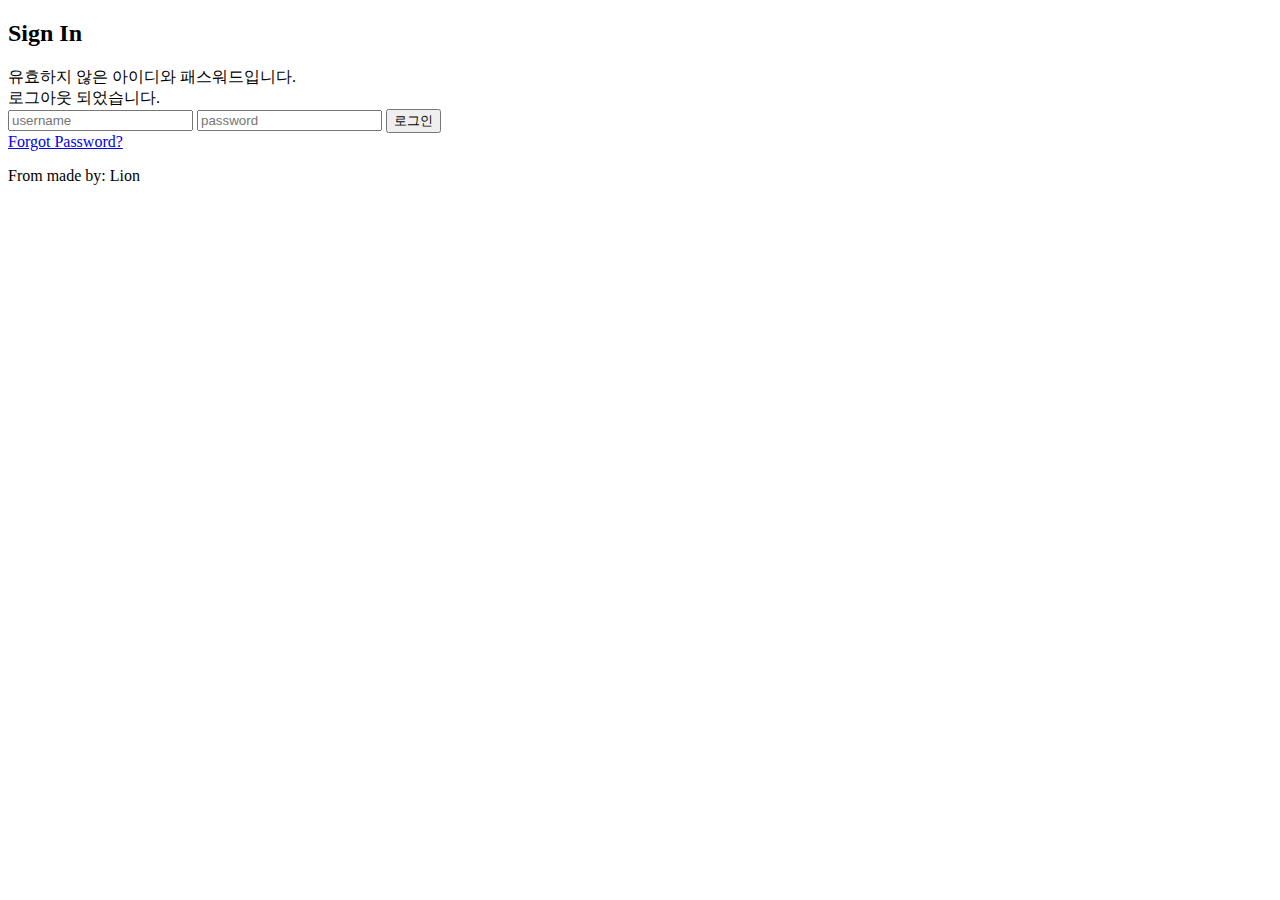
<file: src/main/resources/templates/account/login.html>
<!doctype html>
<html lang="ko" xmlns:th="http://www.thymeleaf.org">
<head>
    <!-- Required meta tags -->
    <meta charset="utf-8">
    <meta name="viewport" content="width=device-width, initial-scale=1">


    <!-- Bootstrap CSS -->
    <link href="https://cdn.jsdelivr.net/npm/bootstrap@5.0.2/dist/css/bootstrap.min.css" rel="stylesheet"
          integrity="sha384-EVSTQN3/azprG1Anm3QDgpJLIm9Nao0Yz1ztcQTwFspd3yD65VohhpuuCOmLASjC" crossorigin="anonymous">


    <!--style css 적용-->
    <link th:href="@{/css/signin.css}" rel="stylesheet">
    <!--<link rel="stylesheet" type="text/css" th:href="@{/css/login.css}" />-->

    <!-- favico img  -->
    <link rel="icon" th:href="@{/images/draWoo.ico}">


</head>
<title>로그인Page</title>
<body>
        <div class="wrapper fadeInDown">
            <div id="formContent">
                <!-- 유효하지않는 아이디와 패스워드 입력시 에러 경고창 start -->
                <h2 class="active"> Sign In </h2>
                <div th:if="${param.error}" class="alert alert-danger" role="alert">
                    유효하지 않은 아이디와 패스워드입니다.
                </div>
                <div th:if="${param.logout}" class="alert alert-primary" role="alert">
                    로그아웃 되었습니다.
                </div>
                <!-- 유효하지않는 아이디와 패스워드 입력시 에러 경고창 end -->
                <form th:action="@{/account/login}" method="post">
                    <label for="username"></label>
                    <input type="text" id="username" name="username" class="fadeIn second" placeholder="username">
                    <label for="password"></label>
                    <input type="text" id="password"  name="password" class="fadeIn third" placeholder="password">
                    <input type="submit" class="fadeIn fourth" value="로그인">
                </form>

                <!-- Remind Passowrd -->
                <div id="formFooter">
                    <a class="underlineHover" href="#">Forgot Password?</a>
                </div>

            </div>
        </div>
        <div class="common__footer">
            <p class="login_footer">From made by: Lion</p>
        </div>

        <footer th:replace="fragment/common :: footer"></footer>
</body>

</html>
</file>
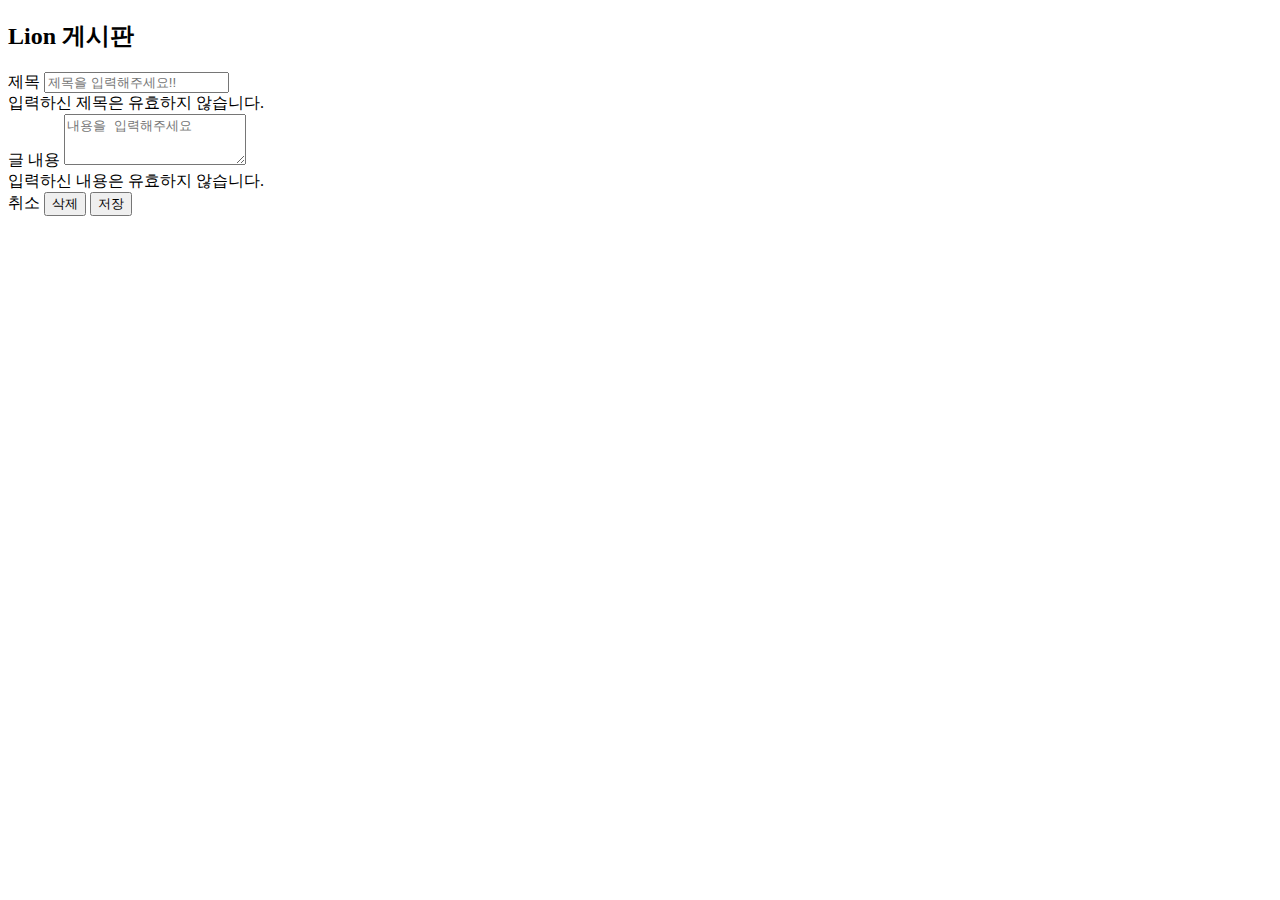
<file: src/main/resources/templates/board/form.html>
<!DOCTYPE html>
<!--//thymeleaf 선언-->
<html xmlns:th="http://www.thymeleaf.org" xmlns:sec="http://www.thymeleaf.org/extras/spring-security"><!--// namespace-->
<head> <!--공통html 코드에서 파라미터값을 받아오면 됨-->
    <!--th:replace="fragment/common :: head('게시판')"-->
    <!-- Required meta tags -->
    <meta charset="utf-8">
    <meta name="viewport" content="width=device-width, initial-scale=1">

    <!--<link rel="stylesheet" href="/templates/lib/css/style.css">-->

    <!-- Optional JavaScript; choose one of the two! -->

    <!-- Option 1: Bootstrap Bundle with Popper -->
    <script src="https://cdn.jsdelivr.net/npm/bootstrap@5.0.2/dist/js/bootstrap.bundle.min.js"
            integrity="sha384-MrcW6ZMFYlzcLA8Nl+NtUVF0sA7MsXsP1UyJoMp4YLEuNSfAP+JcXn/tWtIaxVXM"
            crossorigin="anonymous"></script>
    <!--style css 적용-->
    <link rel="stylesheet" type="text/css" th:href="@{/css/style.css}" />



    <!-- Bootstrap CSS -->
    <link href="https://cdn.jsdelivr.net/npm/bootstrap@5.0.2/dist/css/bootstrap.min.css" rel="stylesheet"
          integrity="sha384-EVSTQN3/azprG1Anm3QDgpJLIm9Nao0Yz1ztcQTwFspd3yD65VohhpuuCOmLASjC" crossorigin="anonymous">

    <title>Lion 게시판</title>
</head>

<body>
<main>

    <nav class="p-3 bg-dark text-white"   th:replace="/fragment/common :: menu">
        <div class="container">
        </div>
    </nav>

</main>
         <div class="container">
             <h2>Lion 게시판</h2>
             <!--@{/greeting} : 처리할 URL
            ${greeing} : model형태로 넘길 object
            th:text 보다는 th:field를 써야 object매핑-->
             <!--@{/board/form}으로 post 요청을 해줌 th:object="${board}를 사용한다고 선언을 해줌-->
             <form action="#" th:action="@{/board/form}" th:object="${board}" method="post"> <!--Getmapping에서 전달받은 board를 th:object에 넣어준다-->
                 <input type="hidden" th:field="*{id}"><!--input type="hidden"은 사용자에게 노출할 필요가 없을때 사용한다-->
                 <div class="form-group">
                     <label for="title" id="title__padding">제목</label>
                     <!--board에 어떤 속성을 사용할지 결정 ->th:field="*{title}를 사용-->
                     <input type="text" class="form-control"
                            th:classappend="${#fields.hasErrors('title')} ? 'is-invalid'" id="title" th:field="*{title}" placeholder="제목을 입력해주세요!!"/>
                     <div class="invalid-feedback" th:if="${#fields.hasErrors('title')}" th:errors="*{title}">
                         입력하신 제목은 유효하지 않습니다.
                     </div>
                 </div>
                 <div class="form-group">
                     <label for="content">글 내용</label> <!--content에 해당하는 id를 작성한다고 알려주는 구문-->
                     <textarea class="form-control"
                               th:classappend="${#fields.hasErrors('content')} ? 'is-invalid'" id="content" rows="3"  th:field="*{content}" placeholder="내용을 입력해주세요"></textarea>
                     <div class="invalid-feedback" th:if="${#fields.hasErrors('content')}" th:errors="*{content}">
                         입력하신 내용은 유효하지 않습니다.
                     </div>
                 </div>
                 <!--글 쓰기 버튼-->
                 <div class="btn-left">
                     <a type="button" class="btn btn-outline-primary" th:href="@{/board/list}">취소</a>
                     <button type="button" class="btn btn-outline-primary" sec:authorize="hasRole('ROLE_ADMIN')" th:onclick="|deleteBoard(*{id})|">삭제</button>
                     <button type="submit" class="btn btn-outline-primary">저장</button><!--summit-> DB전송-->
                 </div>
             </form>
         </div>
            <footer th:replace="fragment/common :: footer"></footer>
            <script>
                function deleteBoard(id) {
                    //DELETE /api/boards/{id}
                    $.ajax({
                        url: '/api/boards/' + id,
                        type: 'DELETE',
                        success: function(result) {
                            console.log('result', result);
                            alert('삭제됐습니다.');
                            //삭제 후 이동 경로 게시판 리스트 화면으로
                            window.location.href = '/board/list';
                        }
                    });
                }
            </script>

</body>

</html>
</file>
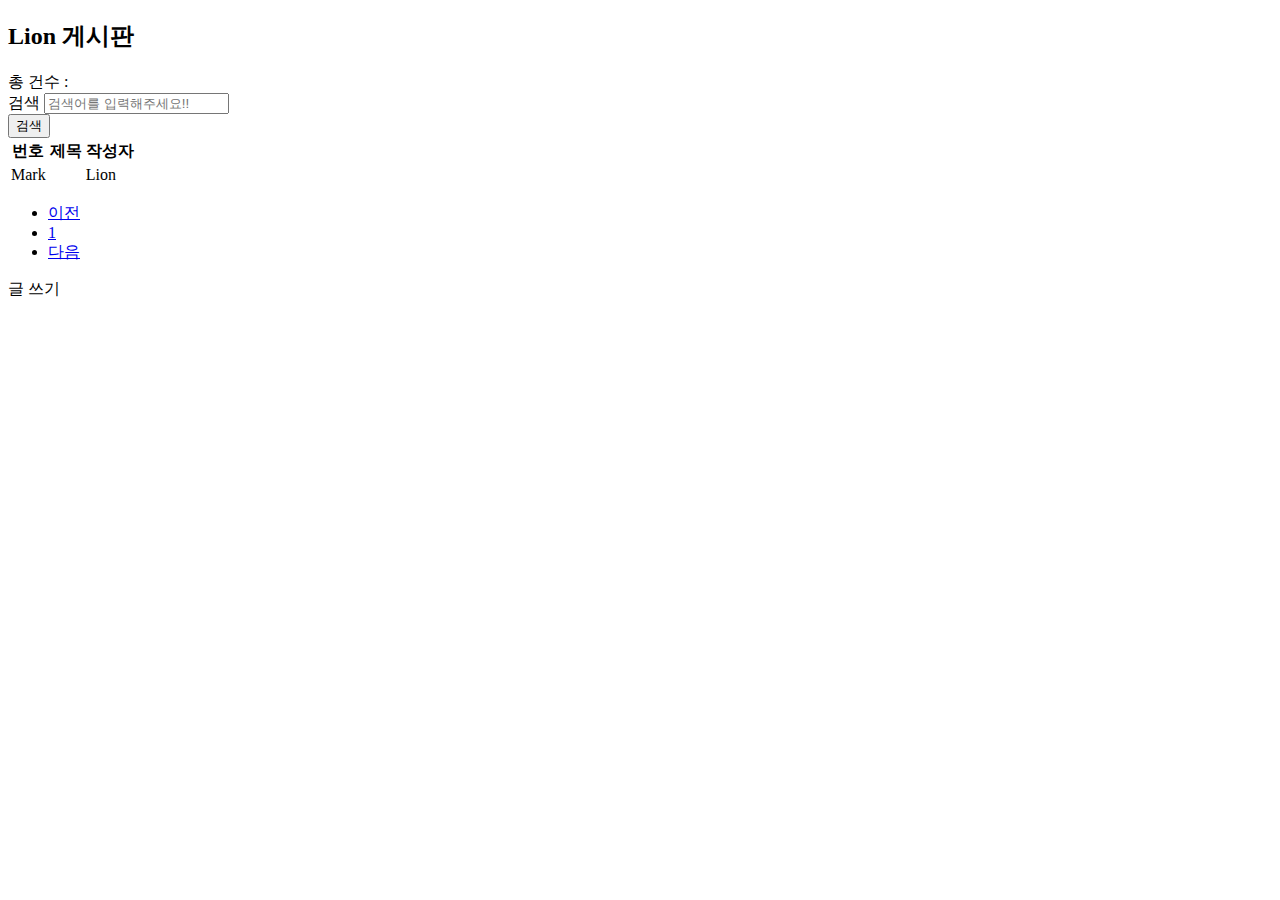
<file: src/main/resources/templates/board/list.html>
<!DOCTYPE html>
<!--//thymeleaf 선언-->
<html lang="ko" xmlns:th="http://www.thymeleaf.org"><!--// namespace-->
<head> <!--공통html 코드에서 파라미터값을 받아오면 됨-->
    <!--th:replace="fragment/common :: head('게시판')"-->
    <!-- Required meta tags -->
    <meta charset="utf-8">
    <meta name="viewport" content="width=device-width, initial-scale=1">

    <!--<link rel="stylesheet" href="/templates/lib/css/style.css">-->

    <!-- Optional JavaScript; choose one of the two! -->


    <!--style css 적용-->
    <link rel="stylesheet" type="text/css" th:href="@{/css/style.css}" />
    <!-- favico img  -->
    <link rel="icon" href="/images/draWoo.ico">



    <!-- Bootstrap CSS -->
    <link href="https://cdn.jsdelivr.net/npm/bootstrap@5.0.2/dist/css/bootstrap.min.css" rel="stylesheet"
          integrity="sha384-EVSTQN3/azprG1Anm3QDgpJLIm9Nao0Yz1ztcQTwFspd3yD65VohhpuuCOmLASjC" crossorigin="anonymous">

    <title>Lion 게시판</title>
</head>

<body>
<main>

    <nav class="p-3 bg-dark text-white"   th:replace="/fragment/common :: menu">
        <div class="container">
        </div>
    </nav>

</main>
         <div class="container">
             <h2>Lion 게시판</h2>
             <!--search form 설정-->
             <div>총 건수 : <span th:text="${boards.totalElements}"></span></div>
             <!--form 태그 사용 시, 해당 경로로 요청을 보낼 때 사용. (url)때문에 알아서 searchText 파라미터가 전달이 된다 -->
                 <form class="row g-3 d-flex justify-content-end" method="GET" th:action="@{/board/list}">
                     <div class="col-auto">
                         <label for="searchText" class="visually-hidden">검색</label>
                         <!--th:value="${param.searcgText} -> 원하는 변수값을 담기위한 th구문-->
                         <input type="text" class="form-control" id="searchText" name="searchText" th:value="${param.searchText}" placeholder="검색어를 입력해주세요!!">
                     </div>
                     <div class="col-auto">
                         <button type="submit" class="btn btn-outline-dark mb-3" id="search__btn">검색</button>
                     </div>
                 </form>

             <table class="table table-striped">
                 <thead>
                 <tr id="table__boarder">
                     <th scope="col">번호</th>
                     <th scope="col">제목</th>
                     <th scope="col">작성자</th>
                 </tr>
                 </thead>
                 <tbody>
                 <!--리스트를 뿌리기 위해서 foreach for문을 돌려줌 dB에서 받아옴-->
                 <tr th:each="board : ${boards}">
                     <td th:text="${board.id}">Mark</td>
                     <td><a id="title__style" th:text="${board.title}" th:href="@{/board/form(id=${board.id})}"></a></td><!--파라미터로 글 번호까지 같이 전달 해준다 전달 예시는 -> @{/board/form(id=${board.id})}-->
                     <td th:text="${board.user.username}">Lion</td>
                 </tr>
               <!--  <tr>
                     <th scope="row">2</th>
                     <td>Jacob</td>
                     <td>Thornton</td>
                     <td>@fat</td>
                 </tr>
                 <tr>
                     <th scope="row">3</th>
                     <td>the Bird</td>
                     <td>the Bird</td>
                     <td>@twitter</td>
                 </tr>-->
                 </tbody>
             </table>
             <nav aria-label="Page navigation example">
                 <ul class="pagination justify-content-center">
                     <li class="page-item"  th:classappend="${1 == boards.pageable.pageNumber + 1} ? 'disabled'">
                         <!--th:href="@{/board/list[게시판의 리스트 페이지 링크를 걸어주고(page[페이지 설정]=${boards.pageable.pageNumber[현재페이지] - 1->이전 페이지로 이동 -->
                         <!--검색을 하면 검색을 전달을 안하고 있기때문에 그 부분을 searchText=${param.searcgText} 추가해줘서 해결-->
                         <!--이전 페이지-->
                         <a class="page-link" href="#" th:href="@{/board/list(page=${boards.pageable.pageNumber - 1},searchText=${param.searcgText})}" tabindex="-1" aria-disabled="true">이전</a>
                     </li>
                     <!--페이징 처리 th:each=""i(index)-->
                     <!--실제 보고있는 페이지-->
                     <li class="page-item" th:classappend="${i == boards.pageable.pageNumber + 1} ? 'disabled'" th:each="i : ${#numbers.sequence(startPage, endPage)}">
                         <a class="page-link" href="#" th:href="@{/board/list(page=${i - 1},searchText=${param.searcgText})}" th:text="${i}">1</a>
                     </li>
                     <!--다음페이지-->
                     <li class="page-item" th:classappend="${boards.totalPages == boards.pageable.pageNumber + 1} ? 'disabled'">
                         <a class="page-link" href="#" th:href="@{/board/list(page=${boards.pageable.pageNumber + 1},searchText=${param.searcgText})}">다음</a>
                     </li>
                 </ul>
             </nav>
             <!--글 쓰기 버튼-->
             <div class="btn-right">
             <!-- 글 쓰기 버튼을 눌렀을시 -> form.html로 이동할 수 있게 만들어줌-BoardController 에서 GetMapping해서 return해준 "/board/form"주소를 써준다-->

                <a type="button" class="btn btn-outline-primary" th:href="@{/board/form}">글 쓰기</a>
             </div>
         </div>
        <footer th:replace="fragment/common :: footer"></footer>

</body>

</html>
</file>
